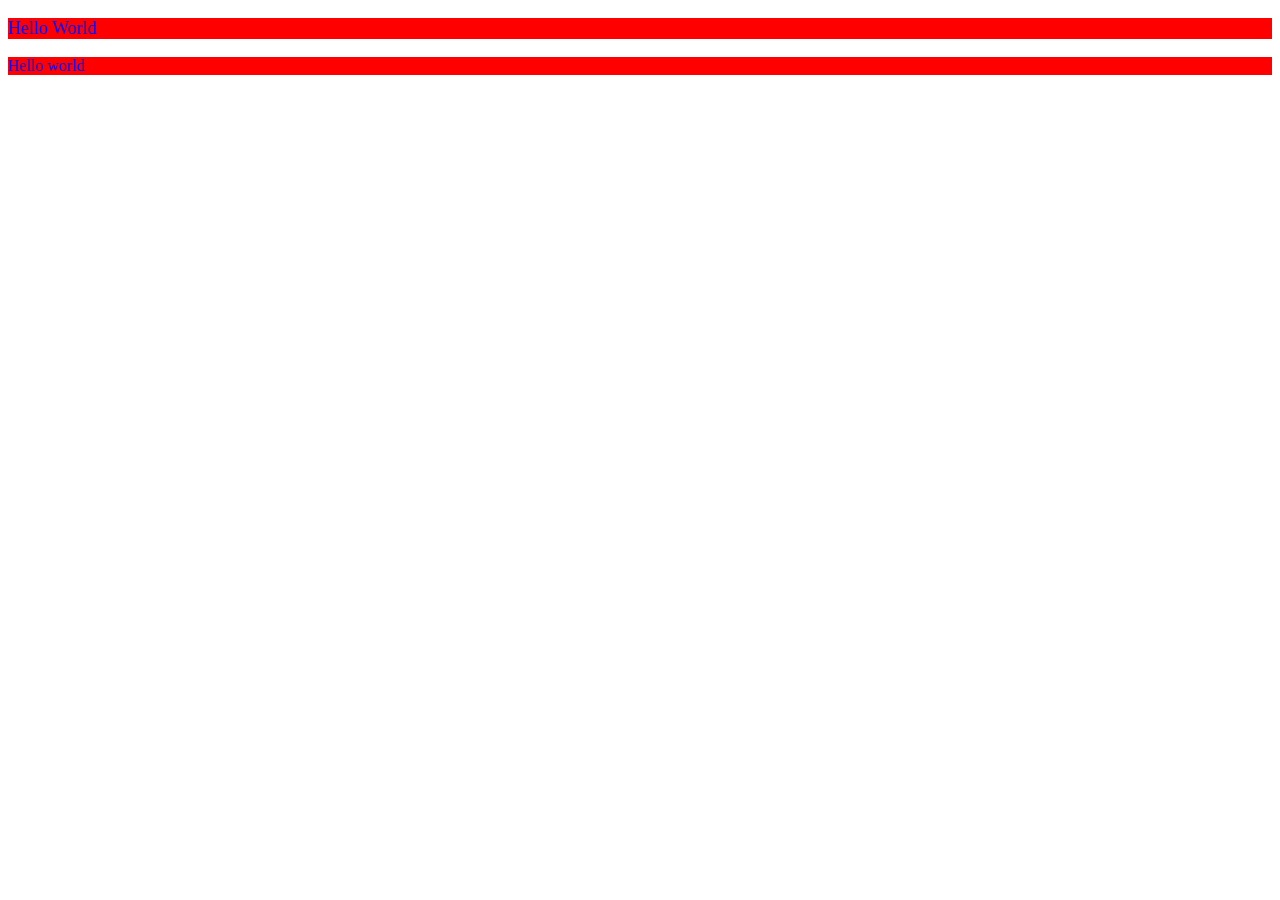
<file: index.html>
<!DOCTYPE html>
<html lang="en">
<head>
    <meta charset="UTF-8">
    <meta name="viewport" content="width=device-width, initial-scale=1.0">
    <title>Document</title>
    <style>
        P{
            color:blue;
            background-color: red;
        }
    </style>
</head>
<body>
    <p style="color:blue; font-size:18px;">Hello World</p>
    <p>Hello world </p>
</body>
</html>
</file>
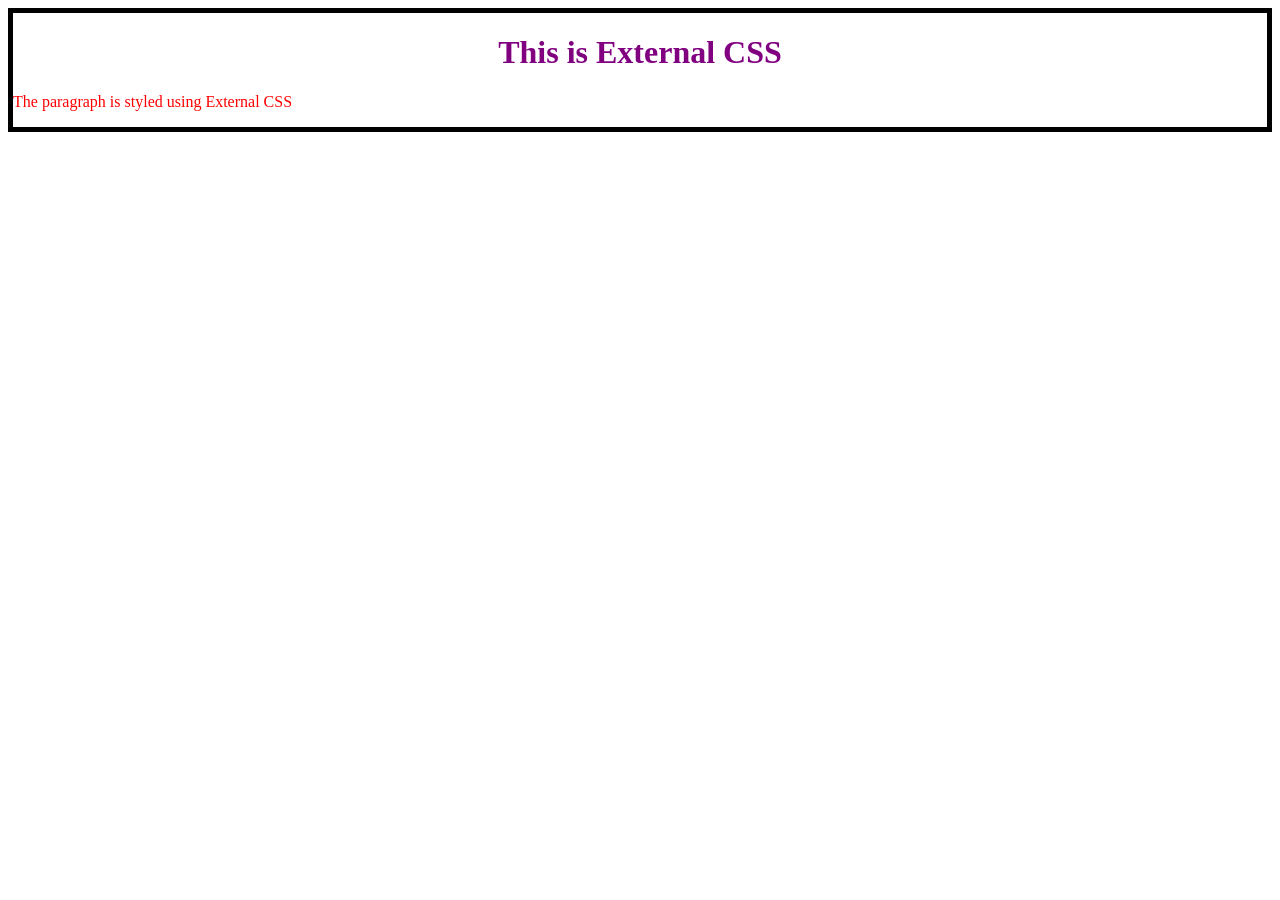
<file: a1.html>
<!DOCTYPE html>
<html lang="en">
<head>
    <meta charset="UTF-8">
    <meta name="viewport" content="width=device-width, initial-scale=1.0">
    <title>A1</title>
    <link rel="stylesheet" href="a1.css">
</head>
<body>
    <div>
        <H1>This is External CSS</H1>
        <p>The paragraph is styled using External CSS</p>
    </div>
    
</body>
</html>
</file>
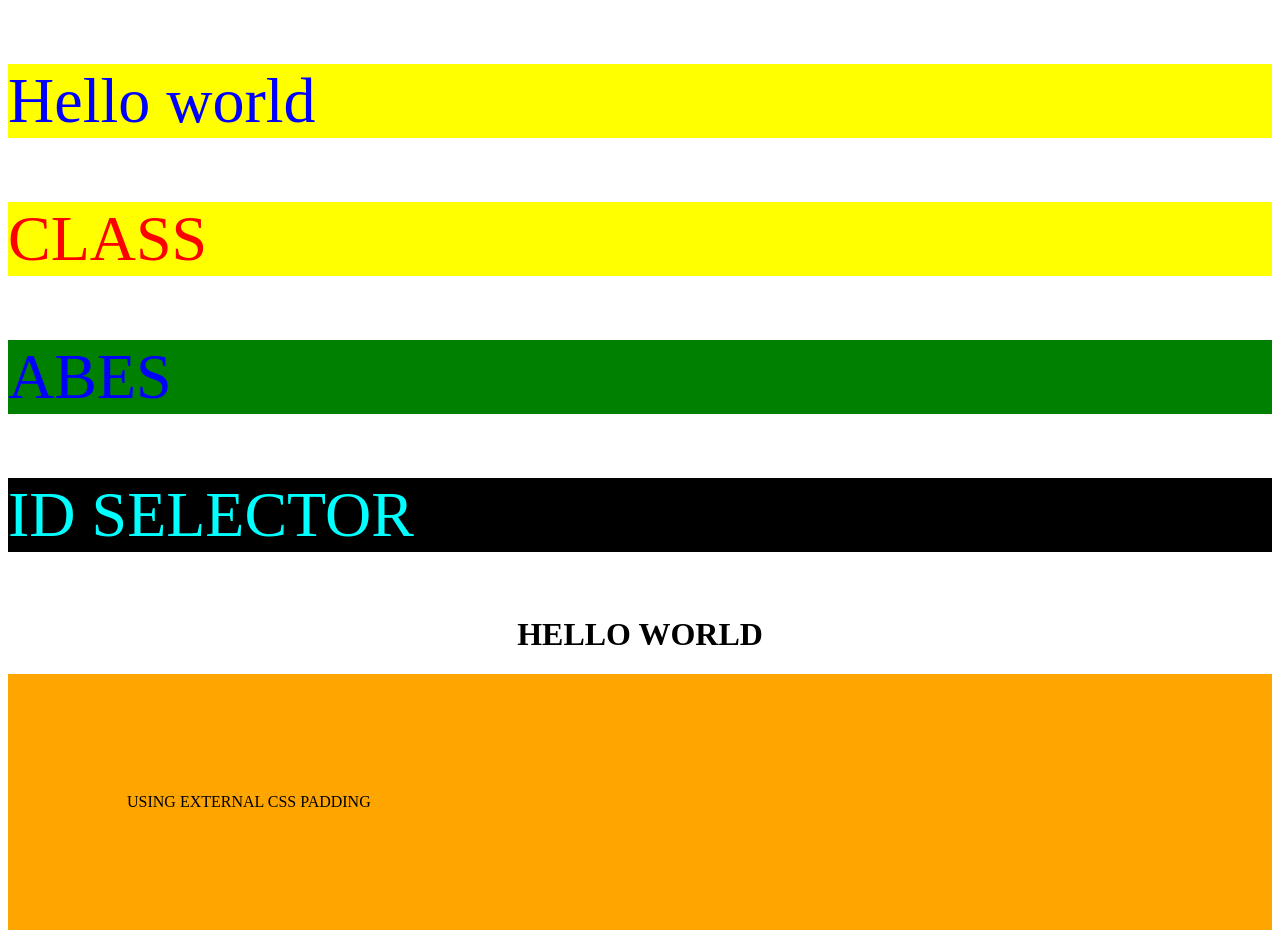
<file: external.html>
<!DOCTYPE html>
<html lang="en">
<head>
    <meta charset="UTF-8">
    <meta name="viewport" content="width=device-width, initial-scale=1.0">
    <title>Document</title>
    <link rel="stylesheet" href="external.css">
</head>
<body>
    <p> Hello world</p>
    <p class="CSE3"> CLASS</p>
    <p class="abes">ABES</p>
    <p id="ab">ID SELECTOR </p>
    <h1>
        HELLO WORLD
    </h1>
    <div>
        USING EXTERNAL CSS PADDING
    </div>
</body>
</html>
</file>
<file: a1.css>
H1{
    color:purple;
    text-align:center;
}
p{
    color:red;
}
div{
    border:5px solid black;
    padding:0px 0px 0px 0px;
}
</file>
<file: external.css>
P{
    color:blue;
    background-color: yellow ;
}
.CSE3{
    color: red;
}
.abes{
    background-color:green;
}
#ab{
    color:aqua;
    background-color:black;
}
h1{
    text-align:center;
}
p{
    font-size:4em;
}
div{
    background-color:orange;
    padding: 119px;
}
</file>
